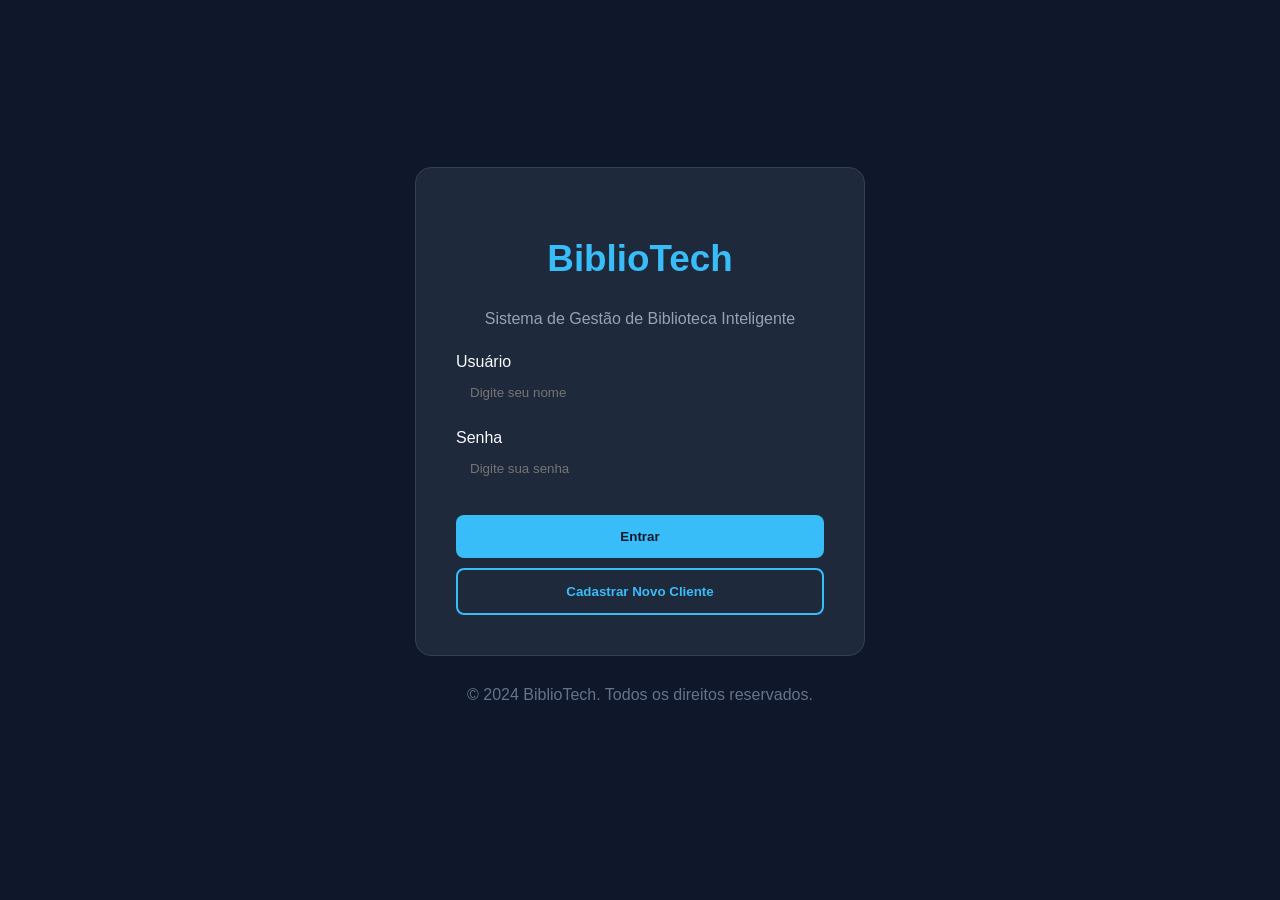
<file: index.html>
<!DOCTYPE html>
<html lang="en">

<head>
    <meta charset="UTF-8">
    <meta name="viewport" content="width=device-width, initial-scale=1.0">
    <link rel="stylesheet" href="style.css">
    <title>BiblioTech</title>
</head>

<body class="login-page">

    <div class="login-card">

        <h1>BiblioTech</h1>
        <p class="subtitulo-login">
            Sistema de Gestão de Biblioteca Inteligente
        </p>

        <form>
            <label for="user">Usuário</label>
            <input type="text" id="user" placeholder="Digite seu nome">

            <label for="pass">Senha</label>
            <input type="password" id="pass" placeholder="Digite sua senha">

            <button onclick="event.preventDefault(); fazerLogin()">
                Entrar
            </button>

            <button
                type="button"
                class="btn-secundario"
                onclick="window.location.href='cadastroCliente.html'">
                Cadastrar Novo Cliente
            </button>
        </form>

    </div>

    <footer>
        <p>&copy; 2024 BiblioTech. Todos os direitos reservados.</p>
    </footer>

    <script src="script.js"></script>
</body>

</html>
</file>
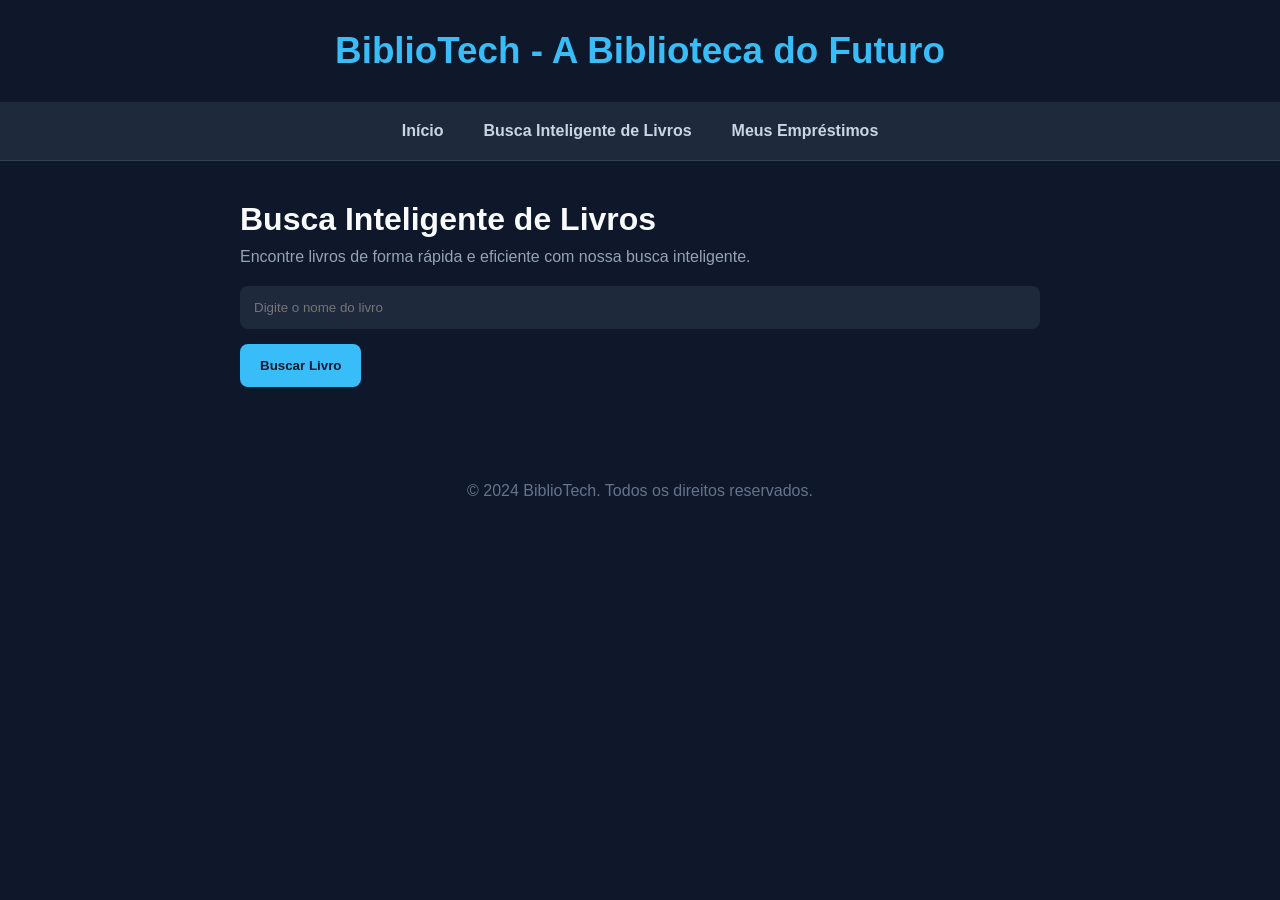
<file: buscaInteligente.html>
<!DOCTYPE html>
<html lang="en">
<head>
    <meta charset="UTF-8">
    <meta name="viewport" content="width=device-width, initial-scale=1.0">
    <link rel="stylesheet" href="style.css">
    <title>BiblioTech</title>
</head>
<body>

    <h1>BiblioTech - A Biblioteca do Futuro</h1>

    <header>
        <section class="navegacao">
            <nav>
                <ul>
                    <li><a href="index.html">Início</a></li>
                    <li><a href="buscaInteligente.html">Busca Inteligente de Livros</a></li>
                    <li><a href="painelEmprestimos.html">Meus Empréstimos</a></li>
                </ul>
            </nav>
        </section>
    </header>

    <main>

        <section class="buscaInteligente">
            <h2 id="buscaInteligente">Busca Inteligente de Livros</h2>
            <p>Encontre livros de forma rápida e eficiente com nossa busca inteligente.</p>

            <input type="text" id="nome-livro" placeholder="Digite o nome do livro">

            <button id="buscar-livro-btn">
                Buscar Livro
            </button>

            <div id="status-livro"></div>
            <div id="resultado-livros"></div>
        </section>
    </main>

    <footer>
        <p>&copy; 2024 BiblioTech. Todos os direitos reservados.</p>
    </footer>
    <script src="script.js"></script>

</body>
</html>
</file>
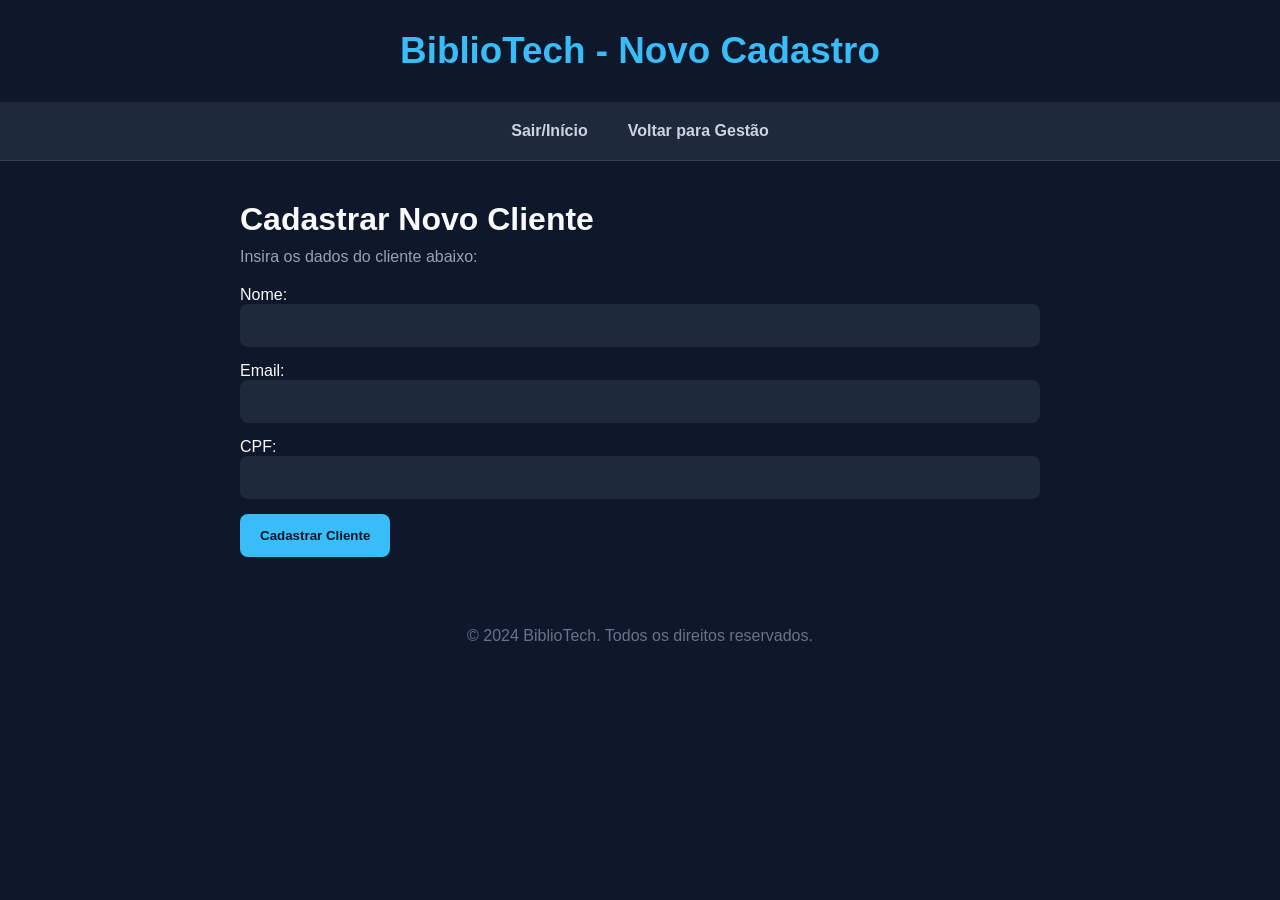
<file: cadastroCliente.html>
<!DOCTYPE html>
<html lang="en">
<head>
    <meta charset="UTF-8">
    <meta name="viewport" content="width=device-width, initial-scale=1.0">
    <link rel="stylesheet" href="style.css">
    <title>BiblioTech - Cadastrar Cliente</title>
</head>
<body>
    <h1>BiblioTech - Novo Cadastro</h1>

    <header>
        <section class="navegacao">
            <nav>
                <ul>
                    <li><a href="index.html">Sair/Início</a></li>
                    <li><a href="gestaoClientes.html">Voltar para Gestão</a></li>
                </ul>
            </nav>
        </section>
    </header>

    <main>
        <section class="gestaoCliente">
            <h2>Cadastrar Novo Cliente</h2>
            <p>Insira os dados do cliente abaixo:</p>
            
            <form onsubmit="event.preventDefault(); CadastrarCliente();">
                <label for="nome">Nome:</label>
                <input type="text" id="nome" name="nome" required>

                <label for="email">Email:</label>
                <input type="email" id="email" name="email" required>

                <label for="cpf">CPF:</label>
                <input type="text" id="cpf" name="cpf" required>

                <button type="submit">Cadastrar Cliente</button>
            </form>
        </section>
    </main>

    <footer>
        <p>&copy; 2024 BiblioTech. Todos os direitos reservados.</p>
    </footer>
    <script src="script.js"></script>
</body>
</html>
</file>
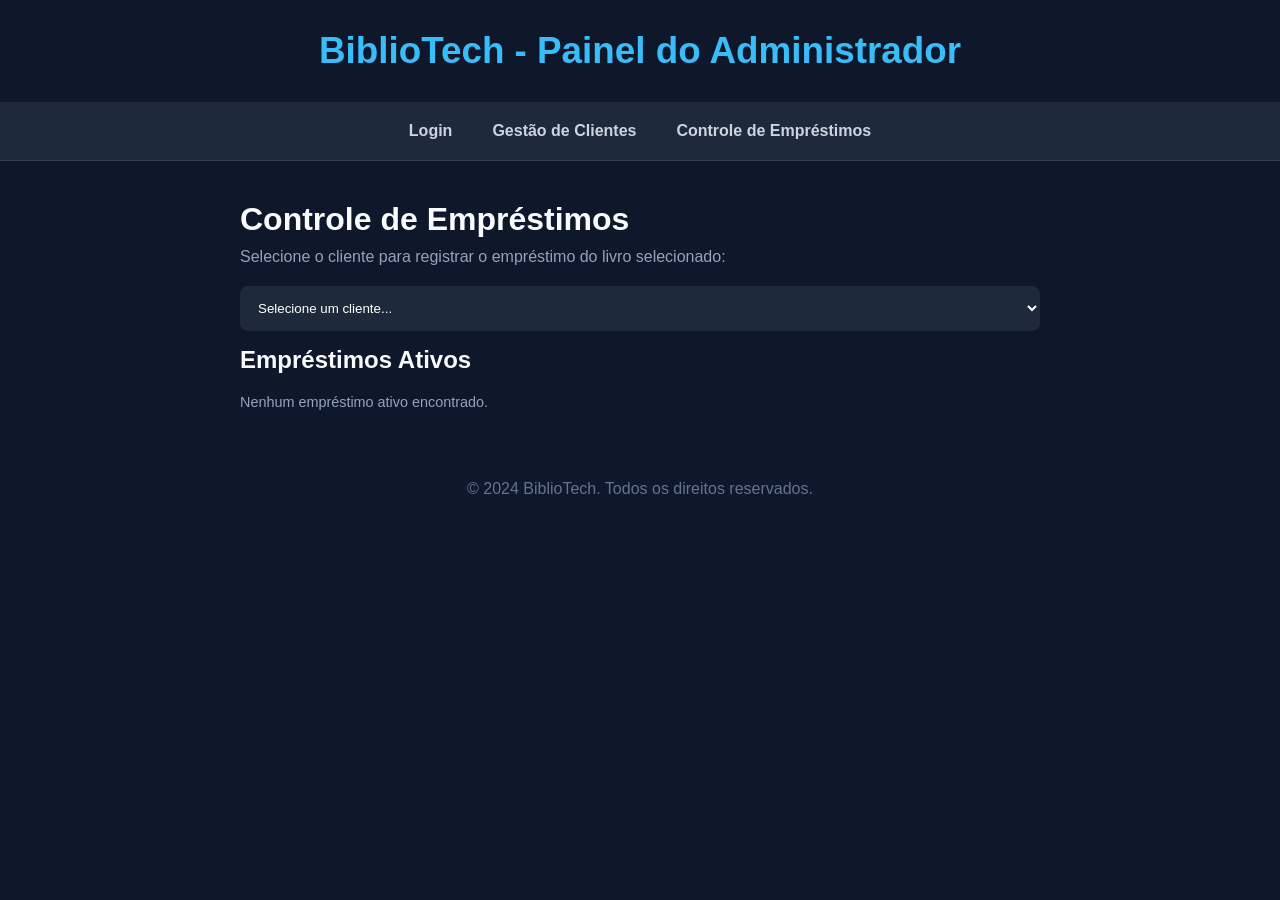
<file: controleEmprestimos.html>
<!DOCTYPE html>
<html lang="en">
<head>
    <meta charset="UTF-8">
    <meta name="viewport" content="width=device-width, initial-scale=1.0">
    <link rel="stylesheet" href="style.css">
    <title>BiblioTech - Controle (Admin)</title>
</head>
<body>

    <h1>BiblioTech - Painel do Administrador</h1>

    <header>
        <section class="navegacao">
            <nav>
                <ul>
                    <li><a href="index.html">Login</a></li>
                    <li><a href="gestaoClientes.html">Gestão de Clientes</a></li>
                    <li><a href="controleEmprestimos.html">Controle de Empréstimos</a></li>
                </ul>
            </nav>
        </section>
    </header>

    <main>
        <section class="controleEmprestimos">
            <h2>Controle de Empréstimos</h2>
            <p>Selecione o cliente para registrar o empréstimo do livro selecionado:</p>

            <select id="clienteSelect"></select>

            <div id="emprestimosAtivos">
                <h3>Empréstimos Ativos</h3>
            </div>
        </section>
    </main>

    <footer>
        <p>&copy; 2024 BiblioTech. Todos os direitos reservados.</p>
    </footer>
    <script src="script.js"></script>
    
</body>
</html>
</file>
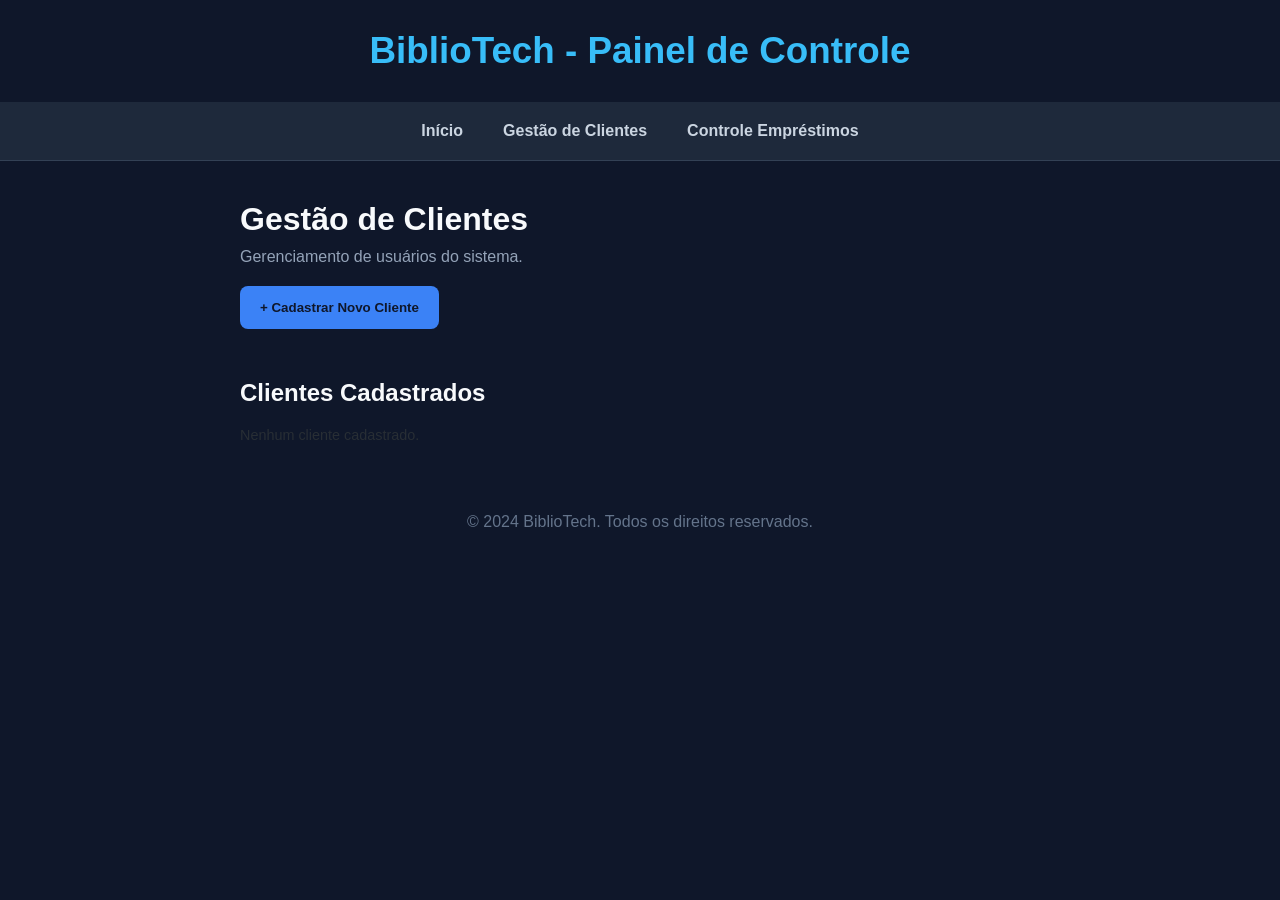
<file: gestaoClientes.html>
<!DOCTYPE html>
<html lang="en">
<head>
    <meta charset="UTF-8">
    <meta name="viewport" content="width=device-width, initial-scale=1.0">
    <link rel="stylesheet" href="style.css">
    <title>BiblioTech - Gestão de Clientes</title>
</head>
<body>
    <h1>BiblioTech - Painel de Controle</h1>

    <header>
        <section class="navegacao">
            <nav>
                <ul>
                    <li><a href="index.html">Início</a></li>
                    <li><a href="gestaoClientes.html">Gestão de Clientes</a></li>
                    <li><a href="controleEmprestimos.html">Controle Empréstimos</a></li>
                </ul>
            </nav>
        </section>
    </header>

    <main>
        <section class="gestaoCliente">
            <h2>Gestão de Clientes</h2>
            <p>Gerenciamento de usuários do sistema.</p>
            
            <button onclick="window.location.href='cadastroCliente.html'" style="margin-bottom: 20px; background-color: #3b82f6;">
                + Cadastrar Novo Cliente
            </button>

            <div id="listaClientes">
                <h3>Clientes Cadastrados</h3>
            </div>
        </section>
    </main>

    <footer>
        <p>&copy; 2024 BiblioTech. Todos os direitos reservados.</p>
    </footer>
    <script src="script.js"></script>
</body>
</html>
</file>
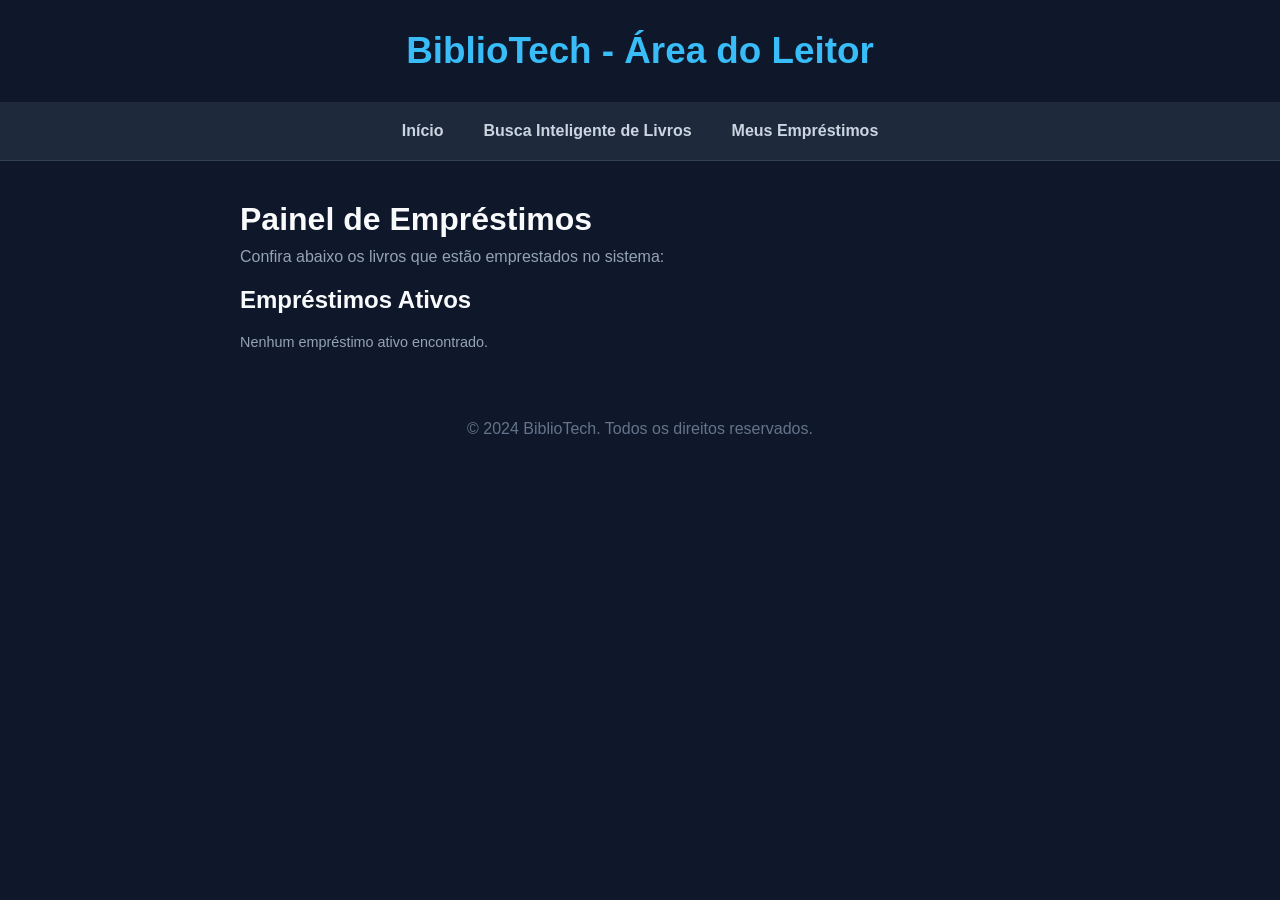
<file: painelEmprestimos.html>
<!DOCTYPE html>
<html lang="en">
<head>
    <meta charset="UTF-8">
    <meta name="viewport" content="width=device-width, initial-scale=1.0">
    <link rel="stylesheet" href="style.css">
    <title>BiblioTech - Meus Empréstimos</title>
</head>
<body>

    <h1>BiblioTech - Área do Leitor</h1>

    <header>
        <section class="navegacao">
            <nav>
                <ul>
                    <li><a href="index.html">Início</a></li>
                    <li><a href="buscaInteligente.html">Busca Inteligente de Livros</a></li>
                    <li><a href="painelEmprestimos.html">Meus Empréstimos</a></li>
                </ul>
            </nav>
        </section>
    </header>

    <main>
        <section class="controleEmprestimos">
            <h2>Painel de Empréstimos</h2>
            <p>Confira abaixo os livros que estão emprestados no sistema:</p>

            <div id="emprestimosAtivos">
                <h3>Empréstimos Ativos</h3>
            </div>
        </section>
    </main>

    <footer>
        <p>&copy; 2024 BiblioTech. Todos os direitos reservados.</p>
    </footer>
    <script src="script.js"></script>
    
</body>
</html>
</file>
<file: style.css>
/* BASE */
*{
    margin:0;
    padding:0;
    box-sizing:border-box;
}

body{
    font-family: Arial, Helvetica, sans-serif;
    background:#0f172a;
    color:#f8fafc;
    min-height:100vh;
}

h1{
    text-align:center;
    color:#38bdf8;
    padding:30px 20px;
    font-size:2.3rem;
}

main{
    width:90%;
    max-width:1000px;
    margin:40px auto;
}

footer{
    text-align:center;
    padding:30px;
    color:#64748b;
}

/* NAVEGAÇÃO */
header{
    background:#1e293b;
    padding:20px;
    border-bottom:1px solid #334155;
}

.navegacao ul{
    list-style:none;
    display:flex;
    justify-content:center;
    gap:40px;
    flex-wrap:wrap;
}

.navegacao a{
    color:#cbd5e1;
    text-decoration:none;
    font-weight:600;
    transition:.3s;
}

.navegacao a:hover{
    color:#38bdf8;
}

/* SEÇÕES */
main section{
    max-width:800px;
    margin:auto;
}

main section h2{
    font-size:2rem;
    margin-bottom:10px;
}

main section > p{
    color:#94a3b8;
    margin-bottom:20px;
}

/* INPUTS */
input,
select{
    width:100%;
    padding:14px;
    border:none;
    border-radius:8px;
    background:#1e293b;
    color:white;
    margin-bottom:15px;
}

input:focus,
select:focus{
    outline:2px solid #38bdf8;
}

/* BOTÕES */
button{
    background:#38bdf8;
    color:#0f172a;
    border:none;
    padding:14px 20px;
    border-radius:8px;
    cursor:pointer;
    font-weight:bold;
    transition:.3s;
}

button:hover{
    background:#7dd3fc;
}

/* LOGIN */
.login-page{
    display:flex;
    justify-content:center;
    align-items:center;
    flex-direction:column;
}

.login-card{
    width:100%;
    max-width:450px;
    background:#1e293b;
    padding:40px;
    border-radius:16px;
    border:1px solid #334155;
}

.subtitulo-login{
    text-align:center;
    color:#94a3b8;
    margin-bottom:25px;
}

.login-card button{
    width:100%;
    margin-top:10px;
}

.btn-secundario{
    background:transparent;
    border:2px solid #38bdf8;
    color:#38bdf8;
}

/* CLIENTES CADASTRADOS */
#listaClientes{
    margin-top:30px;
}

#listaClientes h3{
    margin-bottom:20px;
    font-size:1.5rem;
}

.item-cadastrado{
    background:#1e293b;
    border-left:5px solid #38bdf8;
    border-radius:10px;
    padding:20px;
    margin-bottom:15px;
    color:white;
}

.item-cadastrado {
    color: #ffffff;
}

.item-cadastrado strong {
    color: #38bdf8;
}

.item-cadastrado {
    background: #1e293b !important;
    border-radius: 10px;
    padding: 20px;
    margin-bottom: 15px;
}

.item-cadastrado p {
    color: #cbd5e1 !important;
    margin-bottom: 12px;
}

.item-cadastrado p span {
    color: #ffffff; 
}

#emprestimosAtivos h3 {
    margin-bottom: 20px;
    font-size: 1.5rem;
    color: #f8fafc;
}

/* LIVROS */
#resultado-livros{
    display:grid;
    grid-template-columns:repeat(auto-fill,minmax(220px,1fr));
    gap:20px;
    margin-top:25px;
}

.livro-card{
    background:#1e293b;
    border-radius:10px;
    padding:15px;
    text-align:center;
}

.livro-card img{
    width:100%;
    height:250px;
    object-fit:contain;
}

.livro-card h4{
    margin-top:10px;
}

.livro-card p{
    margin:10px 0;
}
</file>
